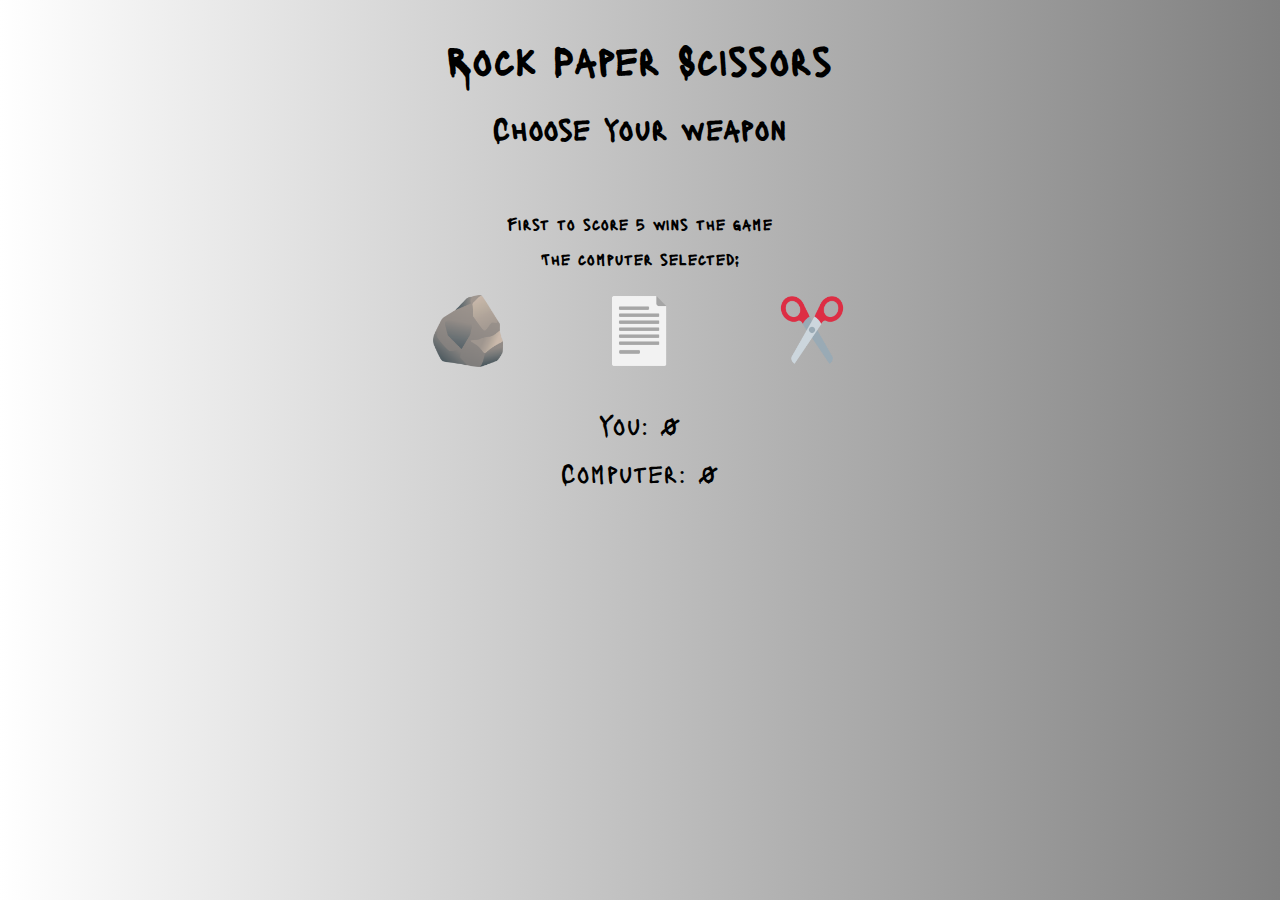
<file: index.html>
<!DOCTYPE html>
<html lang="en">
<head>
    <meta charset="UTF-8">
    <meta http-equiv="X-UA-Compatible" content="IE=edge">
    <meta name="viewport" content="width=device-width, initial-scale=1.0">
    <title>Rock Paper Scissors</title>
    <link rel="preconnect" href="https://fonts.googleapis.com">
    <link rel="preconnect" href="https://fonts.gstatic.com" crossorigin>
    <link href="https://fonts.googleapis.com/css2?family=Lacquer&display=swap" rel="stylesheet">
    <link rel="stylesheet" href="style.css">
</head>
<body>
    <!-- font lacquer -->
    <header>
        <h1>Rock Paper Scissors</h1>
        <h2>Choose your weapon</h2>
    </header>
    <main>
        <h3>First to score 5 wins the game</h3>
        <h3 class="select">The computer selected: <div id="selection"></div></h3>
        <div class="flex imgs">
            <img id = "rock" src="images/rock.png" alt="Rock">
            <img id = "paper" src="images/paper.png" alt="Paper">
            <img id = "scissors" src="images/scissors.png" alt="Scissors">
        </div>
    </main>
    <footer>
        <p>You<span class="diff-font">:</span> <span id="score1">0</span></p>
        <p>Computer<span class="diff-font">:</span> <span id="score2">0</span></p>
    </footer>

    <script src="script.js"></script>
</body>
</html>
</file>
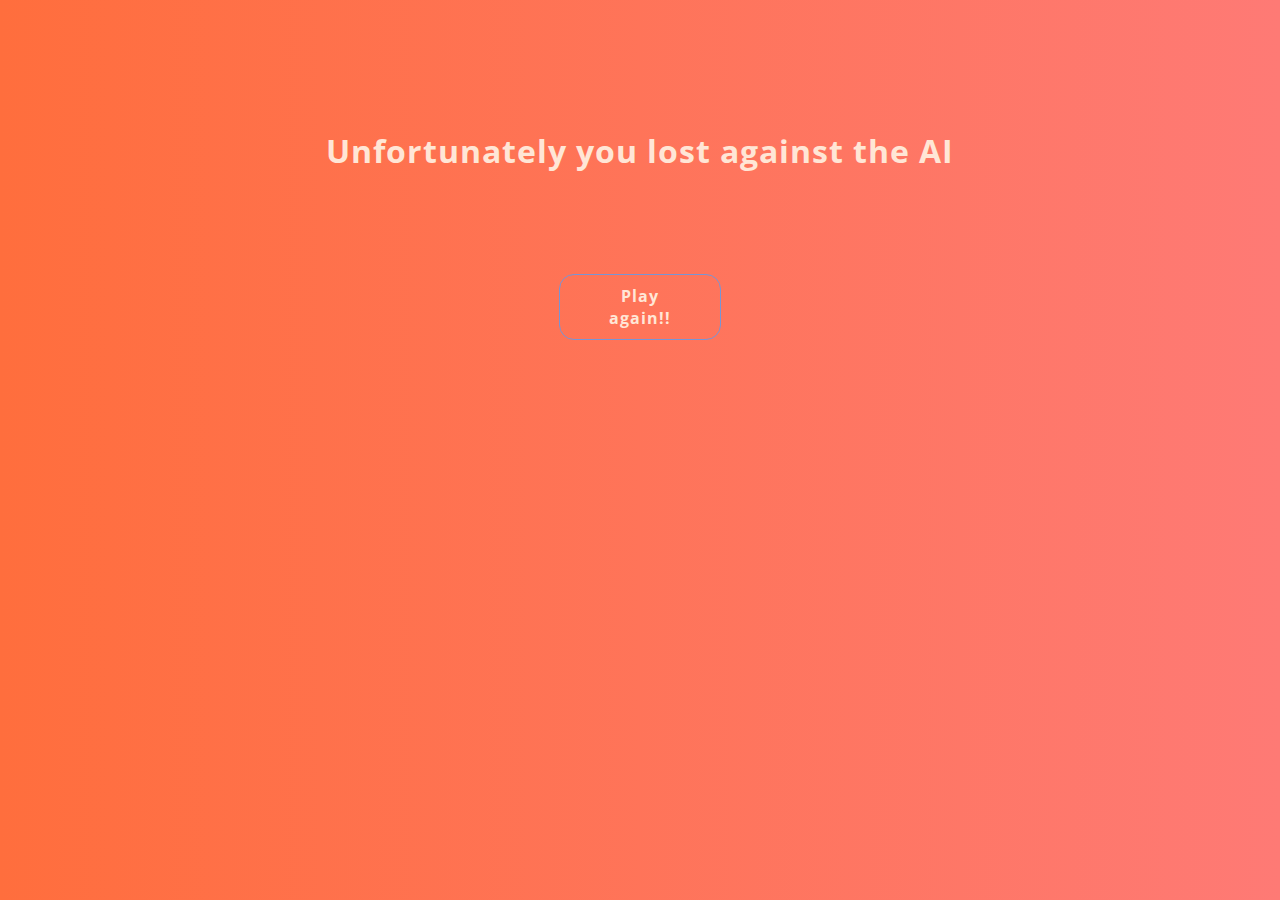
<file: views/losingScreen.html>
<!DOCTYPE html>
<html lang="en">
<head>
    <meta charset="UTF-8">
    <meta http-equiv="X-UA-Compatible" content="IE=edge">
    <meta name="viewport" content="width=device-width, initial-scale=1.0">
    <title>Rock Paper Scissors</title>
    <link rel="preconnect" href="https://fonts.googleapis.com">
    <link rel="preconnect" href="https://fonts.gstatic.com" crossorigin>
    <link href="https://fonts.googleapis.com/css2?family=Lacquer&family=Open+Sans:wght@300&display=swap" rel="stylesheet">
    <link rel="stylesheet" href="../style.css">
</head>
<body class="losing-body">
    <main id="losing">
        <h1>Unfortunately you lost against the AI</h1>
        <a href="../index.html">Play again!!</a>
    </main>
</body>
</html>
</file>
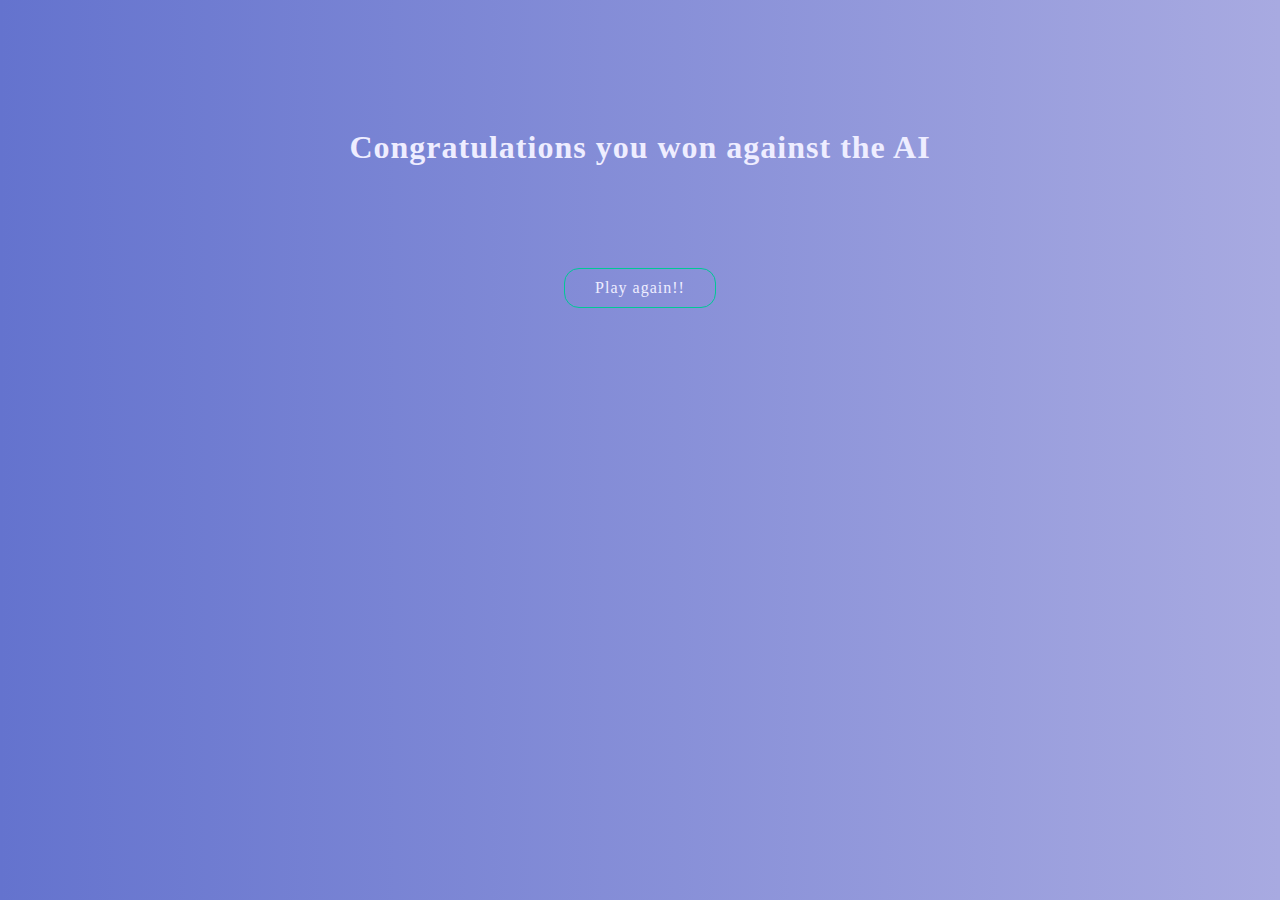
<file: views/winningScreen.html>
<!DOCTYPE html>
<html lang="en">
<head>
    <meta charset="UTF-8">
    <meta http-equiv="X-UA-Compatible" content="IE=edge">
    <meta name="viewport" content="width=device-width, initial-scale=1.0">
    <title>Rock Paper Scissors</title>
    <link rel="stylesheet" href="../style.css">
</head>
<body class="winning-body">
    <main id="winning">
        <h1>Congratulations you won against the AI</h1>
        <a href="../index.html">Play again!!</a>
    </main>
</body>
</html>
</file>
<file: style.css>
body {
    font-family: 'Lacquer', cursive;
    display: flex;
    align-items: center;
    flex-direction: column;
    text-align: center;
    background: linear-gradient(to right, white, grey);
    max-width: 100vw;
    max-height: 100vh;
    letter-spacing: 1px;
}
img {
    width: 70px;
}

header {
    font-size: 20px;
    margin-bottom: 3vh;
}
h2 {
    margin-top: 3vh;
}
.flex {
    display: flex;
    justify-content: center;
    align-items: center;
}
.imgs {
    gap: 8vw;
    margin: 3vh 0px;
    transition: all ease-in-out 1s;
}



h3 {
    font-size: 16px;
}

footer {
    font-size: 26px;
}
footer * {
    /* margin: 15px 0px; */
    margin-bottom: 15px;
    margin-top: 15px;
}
.imgs img:hover {
    background-color: #9da0a2;
    padding: 10px;
    border-radius: 25px;
    cursor: pointer;
    transition: background-color 300ms ease-in-out;
}
.imgs img:active{
    background-color: #8b8d8f; 
}

.diff-font {
    font-family: "sans-serif";
}

#winning, #losing {
    display: flex;
    flex-direction: column;
    align-items: center;
    margin-top: 100px;
}

.winning-body {
    /* background: none;
    background-color: #64A8CE; */
    background: linear-gradient(to right,#6473CE,#A8AAE1 );
    color: #EEEDFF;
}

#winning a {
    margin-top: 80px;
    max-width: 100px;
    text-decoration: none;
    color: #EEEDFF;
    padding: 10px 30px;
    border: 1.5px solid #00C896;
    border-radius: 15px;
    transition: background-color 200ms ease-in-out;
}

#winning a:hover {
    background-color: #5bc6ab;
}



.losing-body {
    /* background: none;
    background-color: #64A8CE; */
    background: linear-gradient(to right,#ff6e3d,#fe7a75 );
    color: #FFE6D6;
    font-family: "Open Sans";
}

#losing a {
    margin-top: 80px;
    max-width: 100px;
    text-decoration: none;
    color: #FFE6D6;
    font-weight: 700;
    padding: 10px 30px;
    border: 1.5px solid #7795d6;
    border-radius: 15px;
    transition: background-color 200ms ease-in-out;
}

#losing a:hover {
    background-color: #6281c5;
}

/* 
.select {
    max-width: 240px;
} */

@media (max-width: 768px) {
    body * {
        max-width: 400px;
    }
}
</file>
